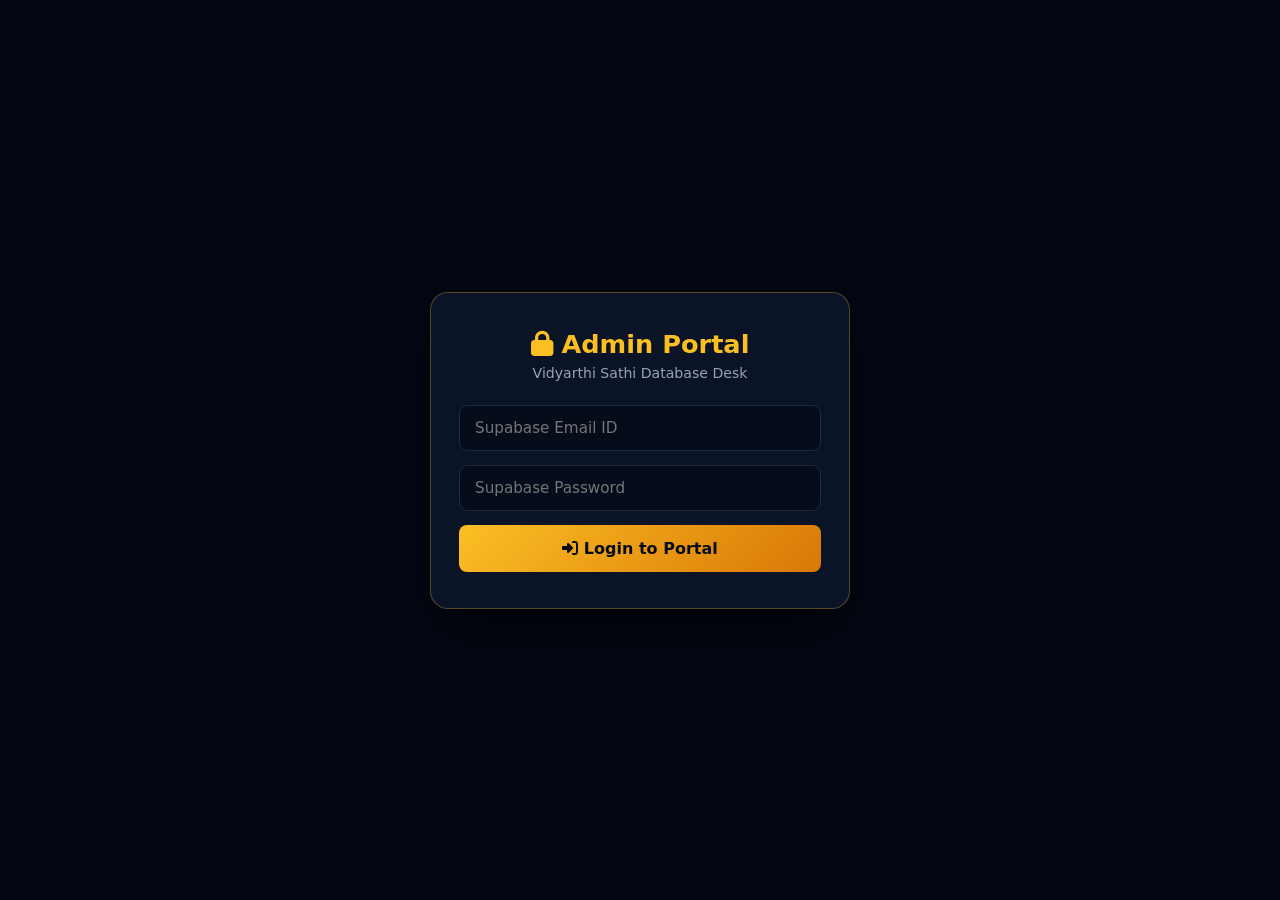
<file: admin.html>
<!DOCTYPE html>
<html lang="en">
<head>
  <meta charset="UTF-8" />
  <meta name="viewport" content="width=device-width, initial-scale=1.0" />
  <title>Vidyarthi Sathi - Master Admin Portal</title>
  <link href="https://cdnjs.cloudflare.com/ajax/libs/font-awesome/6.4.0/css/all.min.css" rel="stylesheet" />
  <style>
    :root {
      --bg-dark: #060c18;
      --card-bg: #0a1426;
      --card-inner: #0d1e38;
      --border-color: #1e293b;
      --primary: #d97706;
      --primary-hover: #b45309;
      --accent: #fbbf24;
      --success: #10b981;
      --danger: #ef4444;
      --text-main: #f8fafc;
      --text-muted: #94a3b8;
    }
    * { box-sizing: border-box; margin: 0; padding: 0; font-family: 'Segoe UI', system-ui, sans-serif; }
    body { background-color: var(--bg-dark); color: var(--text-main); min-height: 100vh; padding: 20px 14px; }

    #loginLayer {
      position: fixed; inset: 0; background: #030712; z-index: 99999;
      display: flex; justify-content: center; align-items: center; padding: 20px;
    }
    .login-card {
      background: var(--card-bg); border: 1px solid rgba(251, 191, 36, 0.3); padding: 36px 28px;
      border-radius: 18px; max-width: 420px; width: 100%; text-align: center;
      box-shadow: 0 25px 50px -12px rgba(0,0,0,0.8);
    }
    .login-card h2 { color: var(--accent); font-size: 1.6rem; margin-bottom: 6px; }
    .login-card p { color: var(--text-muted); font-size: 0.88rem; margin-bottom: 24px; }
    .login-field {
      width: 100%; padding: 13px 15px; margin-bottom: 14px; background: #060d1a;
      border: 1px solid #1e293b; border-radius: 8px; color: #fff; outline: none; font-size: 0.95rem;
    }
    .login-field:focus { border-color: var(--accent); }
    .btn-login-submit {
      width: 100%; background: linear-gradient(135deg, var(--accent), var(--primary)); color: #070c18; border: none; padding: 14px;
      border-radius: 8px; font-weight: 800; cursor: pointer; font-size: 1rem;
    }

    #dashboardView { max-width: 1320px; margin: 0 auto; display: none; }
    .top-header { display: flex; justify-content: space-between; align-items: center; padding-bottom: 18px; border-bottom: 1px solid var(--border-color); margin-bottom: 22px; flex-wrap: wrap; gap: 12px; }
    .brand-box { display: flex; align-items: center; gap: 16px; }
    .brand-box a { color: var(--accent); text-decoration: none; font-size: 0.9rem; font-weight: 700; display: flex; align-items: center; gap: 6px; }
    .brand-box h1 { font-size: 1.4rem; font-weight: 800; }
    .brand-box h1 span { color: var(--accent); }
    .btn-logout { background: rgba(239, 68, 68, 0.15); color: var(--danger); border: 1px solid var(--danger); padding: 8px 16px; border-radius: 8px; font-weight: 600; cursor: pointer; }

    .tab-bar { display: flex; gap: 10px; margin-bottom: 22px; flex-wrap: wrap; }
    .tab-btn { background: #0a1426; border: 1px solid var(--border-color); color: var(--text-muted); padding: 10px 18px; border-radius: 10px; cursor: pointer; font-weight: 700; font-size: 0.9rem; display: flex; align-items: center; gap: 8px; }
    .tab-btn.active { background: var(--primary); color: #fff; border-color: var(--accent); }

    .panel { display: none; }
    .panel.active { display: block; }

    .admin-card { background: var(--card-bg); border: 1px solid var(--border-color); border-radius: 16px; padding: 24px; margin-bottom: 22px; box-shadow: 0 10px 30px rgba(0,0,0,0.5); }
    .card-header-flex { display: flex; justify-content: space-between; align-items: center; margin-bottom: 18px; flex-wrap: wrap; gap: 10px; }
    .card-title { font-size: 1.18rem; font-weight: 800; color: var(--accent); display: flex; align-items: center; gap: 10px; margin-bottom: 0; }

    .form-grid-3 { display: grid; grid-template-columns: repeat(auto-fit, minmax(260px, 1fr)); gap: 16px; margin-bottom: 18px; }
    .input-wrap { display: flex; flex-direction: column; gap: 6px; }
    .input-wrap label { font-size: 0.8rem; color: var(--text-muted); font-weight: 700; }
    .input-wrap input, .input-wrap select {
      background: #060d1a; border: 1px solid #1e293b; color: #fff;
      padding: 10px 12px; border-radius: 8px; outline: none; font-size: 0.9rem;
    }
    .input-wrap input:focus, .input-wrap select:focus { border-color: var(--accent); }

    .course-card {
      background: var(--card-inner); border: 1px solid rgba(255, 255, 255, 0.08);
      border-radius: 10px; padding: 18px; margin-bottom: 14px;
    }
    .course-header { display: flex; justify-content: space-between; align-items: center; margin-bottom: 14px; padding-bottom: 10px; border-bottom: 1px solid rgba(255, 255, 255, 0.08); }
    .course-tag { background: rgba(251, 191, 36, 0.15); color: var(--accent); padding: 4px 10px; border-radius: 6px; font-size: 0.78rem; font-weight: 700; }
    .course-actions { display: flex; gap: 8px; }
    .btn-edit-course { background: #2563eb; color: #fff; border: none; padding: 6px 12px; border-radius: 6px; cursor: pointer; font-size: 0.8rem; font-weight: 700; }
    .btn-del-course { background: var(--danger); color: #fff; border: none; padding: 6px 12px; border-radius: 6px; cursor: pointer; font-size: 0.8rem; font-weight: 700; }
    .readonly-field { background: #040812 !important; border-color: transparent !important; cursor: default; }

    .btn-append-course { width: 100%; background: #060d1a; border: 1px dashed var(--accent); color: var(--accent); padding: 12px; border-radius: 8px; font-weight: 700; cursor: pointer; margin-bottom: 18px; font-size: 0.92rem; }
    .btn-submit-main { width: 100%; background: linear-gradient(135deg, #10b981, #059669); color: #fff; border: none; padding: 14px; border-radius: 8px; font-size: 1rem; font-weight: 800; cursor: pointer; }
    .btn-clear-form { background: #1e293b; color: #fff; border: none; padding: 8px 14px; border-radius: 6px; cursor: pointer; font-size: 0.82rem; font-weight: 600; }

    /* Responsive Smooth Table */
    .table-responsive { width: 100%; overflow-x: auto; -webkit-overflow-scrolling: touch; border-radius: 10px; }
    .data-table { width: 100%; border-collapse: collapse; margin-top: 8px; min-width: 760px; }
    .data-table th, .data-table td { padding: 12px 14px; text-align: left; border-bottom: 1px solid var(--border-color); font-size: 0.88rem; }
    .data-table th { color: var(--accent); background: #050b14; font-weight: 700; text-transform: uppercase; font-size: 0.76rem; letter-spacing: 0.5px; }
    
    .status-select {
      background: #060d1a; border: 1px solid #1e293b; color: #fff;
      padding: 6px 8px; border-radius: 6px; font-weight: 600; font-size: 0.82rem; outline: none; cursor: pointer;
    }
  </style>
</head>
<body>

  <!-- 1. LOGIN OVERLAY -->
  <div id="loginLayer">
    <div class="login-card">
      <h2><i class="fas fa-lock"></i> Admin Portal</h2>
      <p>Vidyarthi Sathi Database Desk</p>
      
      <input type="email" id="supabaseEmail" class="login-field" placeholder="Supabase Email ID" autocomplete="email" />
      <input type="password" id="supabasePass" class="login-field" placeholder="Supabase Password" autocomplete="current-password" />
      <button type="button" id="loginBtn" class="btn-login-submit" onclick="executeSupabaseAuth()">
        <i class="fas fa-right-to-bracket"></i> Login to Portal
      </button>
    </div>
  </div>

  <!-- 2. MAIN DASHBOARD VIEW -->
  <div id="dashboardView">
    <div class="top-header">
      <div class="brand-box">
        <a href="index.html"><i class="fas fa-arrow-left"></i> Live Site</a>
        <h1>Vidyarthi <span>Sathi</span> Master Admin Desk</h1>
      </div>
      <button class="btn-logout" onclick="executeSupabaseLogout()"><i class="fas fa-power-off"></i> Logout</button>
    </div>

    <!-- TABS BAR -->
    <div class="tab-bar">
      <button class="tab-btn active" onclick="showTab('tab-manage-uni', this)" id="tabBtnAddUni">
        <i class="fas fa-plus-circle"></i> <span id="formModeText">Add New University</span>
      </button>
      <button class="tab-btn" onclick="showTab('tab-colleges-list', this); fetchCollegesFromDB();">
        <i class="fas fa-building-columns"></i> Supabase Colleges (<span id="totalCollegesBadge">0</span>)
      </button>
      <button class="tab-btn" onclick="showTab('tab-crm', this); fetchLeadsFromDB();">
        <i class="fas fa-users"></i> Student Leads / CRM (<span id="totalLeadsBadge">0</span>)
      </button>
    </div>

    <!-- PANEL 1: UNIVERSITY ADD & EDIT FORM -->
    <div id="tab-manage-uni" class="panel active">
      <div class="admin-card">
        <input type="hidden" id="editingCollegeId" value="" />
        <div class="card-header-flex">
          <h2 class="card-title"><i class="fas fa-pen-to-square"></i> <span id="formHeaderTitle">Add New University</span></h2>
          <button type="button" class="btn-clear-form" onclick="resetToBlankForm()"><i class="fas fa-rotate-left"></i> Reset Form</button>
        </div>

        <div class="form-grid-3">
          <div class="input-wrap">
            <label>University Name *</label>
            <input type="text" id="viewUniName" placeholder="e.g. Mewar University" />
          </div>
          <div class="input-wrap">
            <label>Campus Location (City, State) *</label>
            <input type="text" id="viewUniLoc" placeholder="e.g. Chittorgarh, Rajasthan" />
          </div>
          <div class="input-wrap">
            <label>Approvals / Accreditations *</label>
            <input type="text" id="viewUniAppr" placeholder="e.g. UGC, AICTE, PCI, BCI, NAAC" />
          </div>
        </div>

        <div class="input-wrap" style="margin-bottom: 24px;">
          <label>Top Placement Partners (Comma Separated)</label>
          <input type="text" id="viewUniPartners" placeholder="e.g. TCS, Wipro, Infosys, Tech Mahindra" />
        </div>

        <h2 class="card-title" style="margin-bottom:14px;"><i class="fas fa-graduation-cap"></i> Courses Offered & Fee Matrix</h2>
        <div id="coursesListMount"></div>

        <button type="button" class="btn-append-course" onclick="addNewCourseCard()">
          <i class="fas fa-plus-circle"></i> Add Course Row
        </button>

        <button type="button" id="saveCollegeBtn" class="btn-submit-main" onclick="saveUniversityData()">
          <i class="fas fa-cloud-arrow-up"></i> Save to Supabase Database
        </button>
      </div>
    </div>

    <!-- PANEL 2: SUPABASE COLLEGES DIRECTORY -->
    <div id="tab-colleges-list" class="panel">
      <div class="admin-card">
        <div style="display:flex; justify-content:space-between; align-items:center; margin-bottom:16px;">
          <h2 class="card-title" style="margin-bottom:0;"><i class="fas fa-database"></i> Live Supabase Colleges Table</h2>
          <button onclick="fetchCollegesFromDB()" style="background:#060d1a; border:1px solid #1e293b; color:var(--accent); padding:8px 14px; border-radius:6px; cursor:pointer; font-weight:700;"><i class="fas fa-arrows-rotate"></i> Reload from DB</button>
        </div>
        <div class="table-responsive">
          <table class="data-table">
            <thead>
              <tr>
                <th>ID</th>
                <th>University Name</th>
                <th>Location</th>
                <th>Accreditation</th>
                <th>Total Courses</th>
                <th>Actions</th>
              </tr>
            </thead>
            <tbody id="collegesTableMount">
              <tr><td colspan="6" style="text-align:center; color:var(--text-muted);">Loading colleges from Supabase...</td></tr>
            </tbody>
          </table>
        </div>
      </div>
    </div>

    <!-- PANEL 3: SUPABASE CRM / LEADS -->
    <div id="tab-crm" class="panel">
      <div class="admin-card">
        <div style="display:flex; justify-content:space-between; align-items:center; margin-bottom:16px;">
          <h2 class="card-title" style="margin-bottom:0;"><i class="fas fa-bolt"></i> Live Student Admissions CRM</h2>
          <button onclick="fetchLeadsFromDB()" style="background:#060d1a; border:1px solid #1e293b; color:var(--accent); padding:8px 14px; border-radius:6px; cursor:pointer; font-weight:700;"><i class="fas fa-arrows-rotate"></i> Reload Leads</button>
        </div>
        <div class="table-responsive">
          <table class="data-table">
            <thead>
              <tr>
                <th>Student Name</th>
                <th>WhatsApp Contact</th>
                <th>Email ID</th>
                <th>City / State</th>
                <th>Course / Inquiry</th>
                <th>CRM Status</th>
              </tr>
            </thead>
            <tbody id="leadsTableMount">
              <tr><td colspan="6" style="text-align:center; color:var(--text-muted);">Loading leads from Supabase...</td></tr>
            </tbody>
          </table>
        </div>
      </div>
    </div>
  </div>

  <script>
    const SUPABASE_PROJECT_URL = "https://vkkafkopquwieibqinip.supabase.co";
    const SUPABASE_ANON_TOKEN = "eyJhbGciOiJIUzI1NiIsInR5cCI6IkpXVCJ9.eyJpc3MiOiJzdXBhYmFzZSIsInJlZiI6InZra2Fma29wcXV3aWVpYnFpbmlwIiwicm9sZSI6ImFub24iLCJpYXQiOjE3ODcxMjA0MDEsImV4cCI6MjEwMjY5NjQwMX0.QIGbprbPGan2LRvbKDgM-iEd6H21Se_4IngTFnmvVfE";

    let liveColleges = [];
    let liveLeads = [];

    async function executeSupabaseAuth() {
      const email = document.getElementById('supabaseEmail').value.trim();
      const password = document.getElementById('supabasePass').value.trim();
      const btn = document.getElementById('loginBtn');

      if (!email || !password) {
        alert("Please enter both Email and Password.");
        return;
      }

      btn.innerHTML = '<i class="fas fa-spinner fa-spin"></i> Contacting Supabase...';
      btn.disabled = true;

      try {
        const response = await fetch(`${SUPABASE_PROJECT_URL}/auth/v1/token?grant_type=password`, {
          method: 'POST',
          headers: {
            'Content-Type': 'application/json',
            'apikey': SUPABASE_ANON_TOKEN,
            'Authorization': `Bearer ${SUPABASE_ANON_TOKEN}`
          },
          body: JSON.stringify({ email: email, password: password })
        });

        const data = await response.json();

        if (response.ok && data.access_token) {
          sessionStorage.setItem('supabase_user_token', data.access_token);
          checkSession();
        } else {
          alert("Supabase Authentication Error:\n" + (data.error_description || data.msg || data.message || "Invalid Email or Password"));
        }
      } catch (err) {
        alert("Connection Error: " + err.message);
      } finally {
        btn.innerHTML = '<i class="fas fa-right-to-bracket"></i> Login to Portal';
        btn.disabled = false;
      }
    }

    function checkSession() {
      if (sessionStorage.getItem('supabase_user_token')) {
        document.getElementById('loginLayer').style.display = 'none';
        document.getElementById('dashboardView').style.display = 'block';
        initAdminData();
      } else {
        document.getElementById('loginLayer').style.display = 'flex';
        document.getElementById('dashboardView').style.display = 'none';
      }
    }

    function executeSupabaseLogout() {
      if (confirm('Are you sure you want to log out?')) {
        sessionStorage.removeItem('supabase_user_token');
        window.location.reload();
      }
    }

    async function initAdminData() {
      resetToBlankForm();
      await fetchCollegesFromDB();
      await fetchLeadsFromDB();
    }

    async function fetchCollegesFromDB() {
      const tbody = document.getElementById('collegesTableMount');
      const badge = document.getElementById('totalCollegesBadge');
      tbody.innerHTML = `<tr><td colspan="6" style="text-align:center; color:var(--text-muted);"><i class="fas fa-spinner fa-spin"></i> Fetching live from Supabase...</td></tr>`;

      try {
        const res = await fetch(`${SUPABASE_PROJECT_URL}/rest/v1/colleges?select=*&order=created_at.desc`, {
          method: 'GET',
          headers: {
            'apikey': SUPABASE_ANON_TOKEN,
            'Authorization': `Bearer ${SUPABASE_ANON_TOKEN}`,
            'Cache-Control': 'no-cache'
          }
        });

        if (res.ok) {
          liveColleges = await res.json();
          badge.innerText = liveColleges.length;
          renderCollegesTable();
        } else {
          const err = await res.json();
          tbody.innerHTML = `<tr><td colspan="6" style="color:var(--danger); text-align:center;">Error: ${err.message || 'Could not load colleges'}</td></tr>`;
        }
      } catch (e) {
        tbody.innerHTML = `<tr><td colspan="6" style="color:var(--danger); text-align:center;">Network error loading colleges: ${e.message}</td></tr>`;
      }
    }

    function renderCollegesTable() {
      const tbody = document.getElementById('collegesTableMount');
      if (!tbody) return;
      tbody.innerHTML = '';

      if (liveColleges.length === 0) {
        tbody.innerHTML = `<tr><td colspan="6" style="text-align:center; color:var(--text-muted);">No colleges found in Supabase database. Add one from the form!</td></tr>`;
        return;
      }

      liveColleges.forEach(col => {
        const courses = Array.isArray(col.courses) ? col.courses : (typeof col.courses === 'string' ? JSON.parse(col.courses || '[]') : []);
        tbody.innerHTML += `
          <tr>
            <td style="color:#94a3b8; font-weight: 600;">#${col.id}</td>
            <td style="font-weight:700; color:#fff;">${col.name || 'Unnamed'}</td>
            <td>${col.location || '-'}</td>
            <td><span style="color:#4ade80;">${col.approvals || '-'}</span></td>
            <td>${courses.length} Courses</td>
            <td>
              <button onclick="loadUniversityForEdit('${col.id}')" style="background:#0284c7; color:#fff; border:none; padding:6px 12px; border-radius:5px; cursor:pointer; font-weight:600; font-size:0.8rem; margin-right:8px;"><i class="fas fa-pen"></i> Edit</button>
              <button onclick="deleteUniversityFromDB('${col.id}')" style="background:var(--danger); color:#fff; border:none; padding:6px 12px; border-radius:5px; cursor:pointer; font-weight:600; font-size:0.8rem; margin-right:8px;"><i class="fas fa-trash"></i> Delete</button>
              <a href="college-detail.html?id=${col.id}" target="_blank" style="color:var(--accent); text-decoration:none; font-weight:700;"><i class="fas fa-eye"></i> View</a>
            </td>
          </tr>
        `;
      });
    }

    async function fetchLeadsFromDB() {
      const tbody = document.getElementById('leadsTableMount');
      const badge = document.getElementById('totalLeadsBadge');
      tbody.innerHTML = `<tr><td colspan="6" style="text-align:center; color:var(--text-muted);"><i class="fas fa-spinner fa-spin"></i> Fetching leads...</td></tr>`;

      try {
        const res = await fetch(`${SUPABASE_PROJECT_URL}/rest/v1/leads?select=*&order=created_at.desc`, {
          method: 'GET',
          headers: {
            'apikey': SUPABASE_ANON_TOKEN,
            'Authorization': `Bearer ${SUPABASE_ANON_TOKEN}`,
            'Cache-Control': 'no-cache'
          }
        });

        if (res.ok) {
          liveLeads = await res.json();
          badge.innerText = liveLeads.length;
          renderLeadsTable();
        } else {
          tbody.innerHTML = `<tr><td colspan="6" style="text-align:center; color:var(--text-muted);">No leads table created in Supabase yet.</td></tr>`;
        }
      } catch (e) {
        tbody.innerHTML = `<tr><td colspan="6" style="color:var(--danger); text-align:center;">Network error loading leads: ${e.message}</td></tr>`;
      }
    }

    function renderLeadsTable() {
      const tbody = document.getElementById('leadsTableMount');
      if (!tbody) return;
      tbody.innerHTML = '';

      if (liveLeads.length === 0) {
        tbody.innerHTML = `<tr><td colspan="6" style="text-align:center; color:var(--text-muted);">No leads found in database. Inquiries will appear here automatically.</td></tr>`;
        return;
      }

      liveLeads.forEach(lead => {
        tbody.innerHTML += `
          <tr>
            <td style="font-weight:700; color:#fff;">${lead.student_name || lead.name || 'Anonymous'}</td>
            <td><a href="https://wa.me/${(lead.phone || '').replace(/[^0-9]/g, '')}" target="_blank" style="color:#4ade80; text-decoration:none; font-weight:700;"><i class="fab fa-whatsapp"></i> ${lead.phone || '-'}</a></td>
            <td style="color:#cbd5e1; font-size:0.84rem;">${lead.email || '-'}</td>
            <td>${lead.location || lead.city || '-'}</td>
            <td style="max-width:240px; font-size:0.82rem; color:#cbd5e1;">${lead.course || '-'}</td>
            <td>
              <select class="status-select" onchange="updateLeadStatusInDB(${lead.id}, this.value)">
                <option value="New" ${lead.status === 'New' || lead.status === 'New Lead' ? 'selected' : ''}>🟢 New Lead</option>
                <option value="Contacted" ${lead.status === 'Contacted' ? 'selected' : ''}>🔵 Contacted</option>
                <option value="Follow-up" ${lead.status === 'Follow-up' ? 'selected' : ''}>🟡 Follow-up</option>
                <option value="Counseling Done" ${lead.status === 'Counseling Done' ? 'selected' : ''}>🟣 Counseling Done</option>
                <option value="Admission Confirmed" ${lead.status === 'Admission Confirmed' ? 'selected' : ''}>✅ Admission Confirmed</option>
                <option value="Closed / Dropped" ${lead.status === 'Closed / Dropped' ? 'selected' : ''}>❌ Closed / Dropped</option>
              </select>
            </td>
          </tr>
        `;
      });
    }

    async function updateLeadStatusInDB(leadId, newStatus) {
      try {
        await fetch(`${SUPABASE_PROJECT_URL}/rest/v1/leads?id=eq.${leadId}`, {
          method: 'PATCH',
          headers: {
            'Content-Type': 'application/json',
            'apikey': SUPABASE_ANON_TOKEN,
            'Authorization': `Bearer ${SUPABASE_ANON_TOKEN}`
          },
          body: JSON.stringify({ status: newStatus })
        });
        alert(`Lead status updated to "${newStatus}"!`);
      } catch (err) {
        alert("Failed to update status: " + err.message);
      }
    }

    function resetToBlankForm() {
      document.getElementById('editingCollegeId').value = '';
      document.getElementById('viewUniName').value = '';
      document.getElementById('viewUniLoc').value = '';
      document.getElementById('viewUniAppr').value = '';
      document.getElementById('viewUniPartners').value = '';
      document.getElementById('formHeaderTitle').innerText = "Add New University";
      document.getElementById('formModeText').innerText = "Add New University";

      const container = document.getElementById('coursesListMount');
      container.innerHTML = '';
      addNewCourseCard();
    }

    function loadUniversityForEdit(id) {
      const uni = liveColleges.find(c => String(c.id) === String(id));
      if (!uni) return;

      document.getElementById('editingCollegeId').value = uni.id;
      document.getElementById('viewUniName').value = uni.name || '';
      document.getElementById('viewUniLoc').value = uni.location || '';
      document.getElementById('viewUniAppr').value = uni.approvals || '';
      document.getElementById('viewUniPartners').value = uni.partners || '';
      document.getElementById('formHeaderTitle').innerText = `Editing: ${uni.name}`;
      document.getElementById('formModeText').innerText = `Edit (${uni.name})`;

      const container = document.getElementById('coursesListMount');
      container.innerHTML = '';

      const courses = Array.isArray(uni.courses) ? uni.courses : (typeof uni.courses === 'string' ? JSON.parse(uni.courses || '[]') : []);
      if (courses.length > 0) {
        courses.forEach((c, idx) => {
          container.appendChild(createCourseCard(c.faculty, c.name, c.duration, c.perYearFee, c.hostelFee, c.eligibility, idx + 1));
        });
      } else {
        addNewCourseCard();
      }

      showTab('tab-manage-uni', document.getElementById('tabBtnAddUni'));
    }

    async function deleteUniversityFromDB(id) {
      if (!confirm("Are you sure you want to permanently delete this university from Supabase?")) return;

      try {
        const res = await fetch(`${SUPABASE_PROJECT_URL}/rest/v1/colleges?id=eq.${id}`, {
          method: 'DELETE',
          headers: {
            'apikey': SUPABASE_ANON_TOKEN,
            'Authorization': `Bearer ${SUPABASE_ANON_TOKEN}`
          }
        });

        if (res.ok) {
          alert("University deleted successfully from Supabase!");
          fetchCollegesFromDB();
        } else {
          alert("Error deleting university.");
        }
      } catch (err) {
        alert("Network Error: " + err.message);
      }
    }

    async function saveUniversityData() {
      const name = document.getElementById('viewUniName').value.trim();
      const location = document.getElementById('viewUniLoc').value.trim();
      const approvals = document.getElementById('viewUniAppr').value.trim();
      const partners = document.getElementById('viewUniPartners').value.trim();
      const editingId = document.getElementById('editingCollegeId').value.trim();
      const btn = document.getElementById('saveCollegeBtn');

      if (!name) {
        alert("Please enter University Name!");
        return;
      }

      const courseCards = document.querySelectorAll('#coursesListMount .course-card');
      const courses = [];
      courseCards.forEach(card => {
        const faculty = card.querySelector('.c-faculty').value.trim();
        const courseName = card.querySelector('.c-name').value.trim();
        const duration = card.querySelector('.c-duration').value.trim();
        const perYearFee = card.querySelector('.c-fee').value.trim();
        const hostelFee = card.querySelector('.c-hostel').value.trim();
        const eligibility = card.querySelector('.c-eligibility').value.trim();

        if (courseName) {
          courses.push({ faculty, name: courseName, duration, perYearFee, hostelFee, eligibility });
        }
      });

      const collegeId = editingId || (Date.now().toString().slice(-6));
      const payload = {
        id: collegeId,
        name: name,
        location: location,
        approvals: approvals,
        partners: partners,
        courses: courses
      };

      btn.innerHTML = '<i class="fas fa-spinner fa-spin"></i> Saving to Supabase...';
      btn.disabled = true;

      try {
        const res = await fetch(`${SUPABASE_PROJECT_URL}/rest/v1/colleges`, {
          method: 'POST',
          headers: {
            'Content-Type': 'application/json',
            'apikey': SUPABASE_ANON_TOKEN,
            'Authorization': `Bearer ${SUPABASE_ANON_TOKEN}`,
            'Prefer': 'resolution=merge-duplicates,return=representation'
          },
          body: JSON.stringify(payload)
        });

        if (res.ok) {
          alert(`Success! "${name}" saved to Supabase DB.`);
          resetToBlankForm();
          await fetchCollegesFromDB();
        } else {
          const err = await res.json();
          alert("Database Save Error: " + (err.message || JSON.stringify(err)));
        }
      } catch (err) {
        alert("Network Error: " + err.message);
      } finally {
        btn.innerHTML = '<i class="fas fa-cloud-arrow-up"></i> Save to Supabase Database';
        btn.disabled = false;
      }
    }

    function createCourseCard(faculty='', name='', duration='', fee='', hostel='', eligibility='', index=1) {
      const card = document.createElement('div');
      card.className = 'course-card';
      card.innerHTML = `
        <div class="course-header">
          <span class="course-tag"><i class="fas fa-bookmark"></i> Course #${index}</span>
          <div class="course-actions">
            <button type="button" class="btn-edit-course" onclick="toggleCourseEdit(this)"><i class="fas fa-pen"></i> Edit</button>
            <button type="button" class="btn-del-course" onclick="deleteCourseRow(this)"><i class="fas fa-trash"></i> Remove</button>
          </div>
        </div>
        <div class="form-grid-3">
          <div class="input-wrap"><label>Faculty / Stream *</label><input type="text" class="c-faculty readonly-field" readonly placeholder="e.g. Engineering & Tech" value="${faculty}" /></div>
          <div class="input-wrap"><label>Program / Course Name *</label><input type="text" class="c-name readonly-field" readonly placeholder="e.g. B.Tech (CSE)" value="${name}" /></div>
          <div class="input-wrap"><label>Duration *</label><input type="text" class="c-duration readonly-field" readonly placeholder="e.g. 4 Years" value="${duration}" /></div>
        </div>
        <div class="form-grid-3" style="margin-bottom:0;">
          <div class="input-wrap"><label>Tuition Fee (Per Year) *</label><input type="text" class="c-fee readonly-field" readonly placeholder="e.g. ₹75,000" value="${fee}" /></div>
          <div class="input-wrap"><label>Hostel Fee / Yr</label><input type="text" class="c-hostel readonly-field" readonly placeholder="e.g. ₹60,000" value="${hostel}" /></div>
          <div class="input-wrap"><label>Eligibility Criteria</label><input type="text" class="c-eligibility readonly-field" readonly placeholder="e.g. 10+2 with PCM (50%)" value="${eligibility}" /></div>
        </div>
      `;
      return card;
    }

    function addNewCourseCard() {
      const container = document.getElementById('coursesListMount');
      const total = container.querySelectorAll('.course-card').length + 1;
      const card = createCourseCard('', '', '', '', '', '', total);
      card.querySelectorAll('input').forEach(inp => {
        inp.removeAttribute('readonly');
        inp.classList.remove('readonly-field');
      });
      const btn = card.querySelector('.btn-edit-course');
      btn.innerHTML = '<i class="fas fa-check"></i> Done';
      btn.style.background = '#10b981';
      container.appendChild(card);
    }

    function toggleCourseEdit(btn) {
      const card = btn.closest('.course-card');
      const inputs = card.querySelectorAll('input');
      const isDone = btn.innerText.includes('Done');

      if (isDone) {
        inputs.forEach(inp => {
          inp.setAttribute('readonly', true);
          inp.classList.add('readonly-field');
        });
        btn.innerHTML = '<i class="fas fa-pen"></i> Edit';
        btn.style.background = '#2563eb';
      } else {
        inputs.forEach(inp => {
          inp.removeAttribute('readonly');
          inp.classList.remove('readonly-field');
        });
        btn.innerHTML = '<i class="fas fa-check"></i> Done';
        btn.style.background = '#10b981';
      }
    }

    function deleteCourseRow(btn) {
      const card = btn.closest('.course-card');
      if (document.querySelectorAll('.course-card').length > 1) {
        card.remove();
      } else {
        alert("At least one course is required!");
      }
    }

    function showTab(panelId, btn) {
      document.querySelectorAll('.panel').forEach(p => p.classList.remove('active'));
      document.querySelectorAll('.tab-btn').forEach(b => b.classList.remove('active'));
      document.getElementById(panelId).classList.add('active');
      if (btn) btn.classList.add('active');
    }

    window.addEventListener('DOMContentLoaded', () => {
      const passField = document.getElementById('supabasePass');
      if (passField) {
        passField.addEventListener('keydown', (e) => {
          if (e.key === 'Enter') executeSupabaseAuth();
        });
      }
      checkSession();
    });
  </script>
</body>
</html>
</file>
